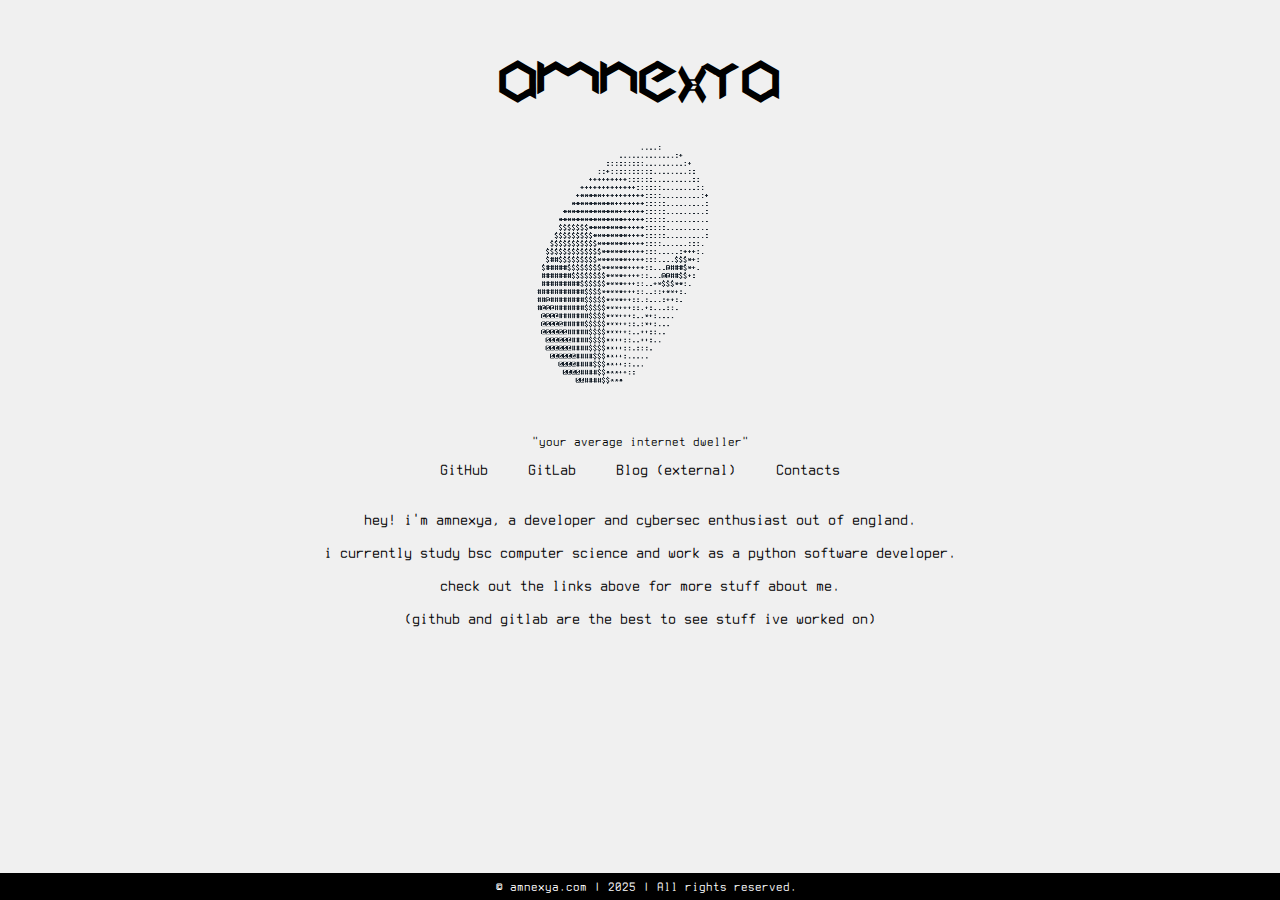
<file: index.html>
<!DOCTYPE html>
<html lang="en">
<head>
    <meta charset="UTF-8"/>
    <meta name="viewport" content="width=device-width, initial-scale=1.0"/>
    <meta name="description" content="amnexya.com"/>
    <meta name="keywords" content="amnexya, amnexya.com, amnexya website, amnexya blog, amnexya github, amnexya gitlab, amnexya contacts, amnexya dev"/>

    <link rel="icon" href="img/globe.ico"/>
    <link rel="stylesheet" href="style.css"/>
    <link rel="stylesheet" href="https://cdnjs.cloudflare.com/ajax/libs/animate.css/4.1.1/animate.min.css"/>

    <title>amnexya.com</title>
</head>
<body>
    <audio id="eurodancer" src="eurodancer.mp3"></audio>
    <div class="animate__animated animate__fadeIn animate__delay-1s">
        <h1 class="name">amnexya</h1>
        <img class="img" id="donut" src="img/donut.gif" alt="shitty ass browser not playing gifs" onClick="eurodancer()">
        <p class="subtext">"your average internet dweller"</p>
    </div>
    <div class="links animate__animated animate__fadeIn animate__delay-2s">
        <a class="links" href="https://github.com/amnexya">GitHub</a>
        <a class="links" href="https://gitlab.com/amnexya">GitLab</a>
        <a class="links" href="https://amnexya.dreamwidth.org">Blog (external)</a>
        <a class="links" href="#popup" id="popupLink">Contacts</a>
    </div>
    <br>
    <div class="links animate__animated animate__fadeIn animate__delay-3s">
        <p>hey! i'm amnexya, a developer and cybersec enthusiast out of england.</p>
        <p>i currently study bsc computer science and work as a python software developer.</p>
        <p>check out the links above for more stuff about me.</p>
        <p>(github and gitlab are the best to see stuff ive worked on)</p>
    </div>

    <div id="popup" class="modal animate__animated animate__fadeIn">
        <div class="modal-content">
            <span id="closeBtn" class="close-btn">&times;</span>
            <p class="subtext">For main email please send a request to one of the below.</p>
            <p class="subtext">amnexya@airmail.cc</p>
            <p class="subtext">shebang@national.shitposting.agency</p>
            <p class="subtext">@shebang0 [telegram]</p>
        </div>
    </div>

    <p class="footer animate__animated animate__fadeIn">&copy; amnexya.com | 2025 | All rights reserved.</p>
    <script src="script.js"></script>
    <script>
        function eurodancer() {
            if (document.getElementById('eurodancer').paused) {
                document.getElementById('eurodancer').play();
            } else {
                document.getElementById('eurodancer').pause();
            }
        }
    </script>
</body>
</html>
</file>
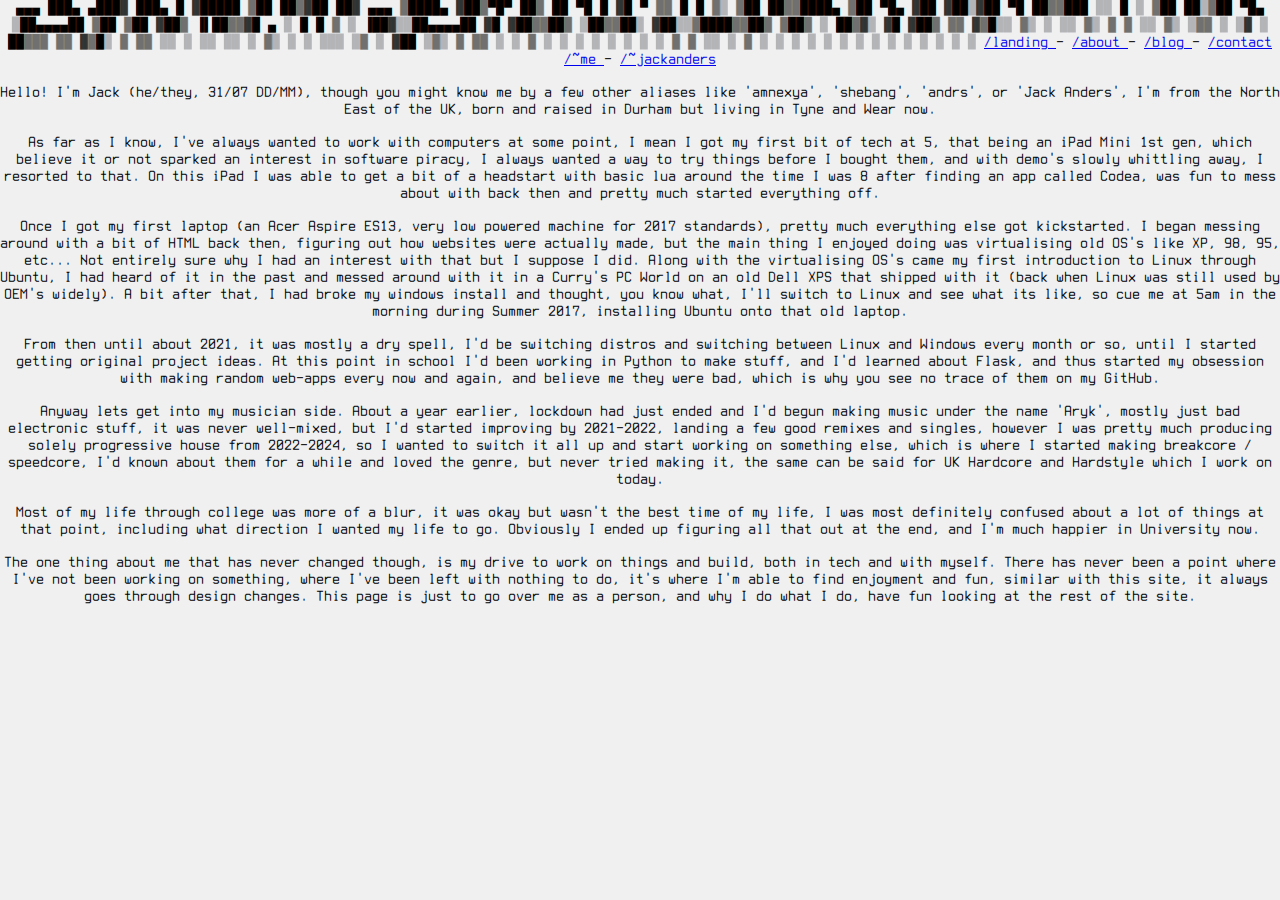
<file: about.html>
<!DOCTYPE html>
<html lang="en">
<head>
    <meta charset="UTF-8">
    <link rel="stylesheet" href="style.css">
    <title>amnexya</title>
</head>
<body>
    <span class="title">                                                                                                                                                                                                                                                                
 ▄▄▄       ███▄ ▄███▓ ███▄    █ ▓█████ ▒██   ██▒▓██   ██▓ ▄▄▄      
▒████▄    ▓██▒▀█▀ ██▒ ██ ▀█   █ ▓█   ▀ ▒▒ █ █ ▒░ ▒██  ██▒▒████▄    
▒██  ▀█▄  ▓██    ▓██░▓██  ▀█ ██▒▒███   ░░  █   ░  ▒██ ██░▒██  ▀█▄  
░██▄▄▄▄██ ▒██    ▒██ ▓██▒  ▐▌██▒▒▓█  ▄  ░ █ █ ▒   ░ ▐██▓░░██▄▄▄▄██ 
 ▓█   ▓██▒▒██▒   ░██▒▒██░   ▓██░░▒████▒▒██▒ ▒██▒  ░ ██▒▓░ ▓█   ▓██▒
 ▒▒   ▓▒█░░ ▒░   ░  ░░ ▒░   ▒ ▒ ░░ ▒░ ░▒▒ ░ ░▓ ░   ██▒▒▒  ▒▒   ▓▒█░
  ▒   ▒▒ ░░  ░      ░░ ░░   ░ ▒░ ░ ░  ░░░   ░▒ ░ ▓██ ░▒░   ▒   ▒▒ ░
  ░   ▒   ░      ░      ░   ░ ░    ░    ░    ░   ▒ ▒ ░░    ░   ▒   
      ░  ░       ░            ░    ░  ░ ░    ░   ░ ░           ░  ░
                                                 ░ ░               
    </span>
    <span><a href="landing.html" class="link"> /landing </a> - <a href="about.html" class="link"> /about </a> - <a href="blog.html" class="link"> /blog </a> - <a href="contact.html" class="link"> /contact </a></span>
    <br>
    <span><a href="~me" class="link"> /~me </a> - <a href="~jackanders" class="link"> /~jackanders </a> </span>

    <br>
    <div class="contain align_l">
        <p class="long-text">Hello! I'm Jack (he/they, 31/07 DD/MM), though you might know me by a few other aliases like 'amnexya', 'shebang', 'andrs', or 'Jack Anders',
           I'm from the North East of the UK, born and raised in Durham but living in Tyne and Wear now.
        </p>
        <p class="long-text">As far as I know, I've always wanted to work with computers at some point, I mean I got my first bit of tech at 5, that being an iPad Mini 1st gen, 
           which believe it or not sparked an interest in software piracy, I always wanted a way to try things before I bought them, and with demo's slowly
           whittling away, I resorted to that.
           On this iPad I was able to get a bit of a headstart with basic lua around the time I was 8 after finding an app called Codea, was fun to mess about
           with back then and pretty much started everything off.
        </p>
        <p class="long-text">Once I got my first laptop (an Acer Aspire ES13, very low powered machine for 2017 standards), pretty much everything else got kickstarted.
           I began messing around with a bit of HTML back then, figuring out how websites were actually made, but the main thing I enjoyed doing was
           virtualising old OS's like XP, 98, 95, etc... Not entirely sure why I had an interest with that but I suppose I did.
           Along with the virtualising OS's came my first introduction to Linux through Ubuntu, I had heard of it in the past and messed around with it
           in a Curry's PC World on an old Dell XPS that shipped with it (back when Linux was still used by OEM's widely).
           A bit after that, I had broke my windows install and thought, you know what, I'll switch to Linux and see what its like, so cue me at 5am in the 
           morning during Summer 2017, installing Ubuntu onto that old laptop.
        </p>
        <p class="long-text">From then until about 2021, it was mostly a dry spell, I'd be switching distros and switching between Linux and Windows every month or so, until 
           I started getting original project ideas. At this point in school I'd been working in Python to make stuff, and I'd learned about Flask, and thus
           started my obsession with making random web-apps every now and again, and believe me they were bad, which is why you see no trace of them on my GitHub.   
        </p>
        <p class="long-text">Anyway lets get into my musician side. About a year earlier, lockdown had just ended and I'd begun making music under the name 'Aryk', mostly just bad 
           electronic stuff, it was never well-mixed, but I'd started improving by 2021-2022, landing a few good remixes and singles, however I was pretty much 
           producing solely progressive house from 2022-2024, so I wanted to switch it all up and start working on something else, which is where I started 
           making breakcore / speedcore, I'd known about them for a while and loved the genre, but never tried making it, the same can be said for UK Hardcore
           and Hardstyle which I work on today.
        </p>
        <p class="long-text">Most of my life through college was more of a blur, it was okay but wasn't the best time of my life, I was most definitely confused about a lot of
           things at that point, including what direction I wanted my life to go. Obviously I ended up figuring all that out at the end, and I'm much happier
           in University now.
        </p>
        <p class="long-text">The one thing about me that has never changed though, is my drive to work on things and build, both in tech and with myself.
           There has never been a point where I've not been working on something, where I've been left with nothing to do, it's where I'm able to find
           enjoyment and fun, similar with this site, it always goes through design changes. This page is just to go over me as a person, and why I do 
           what I do, have fun looking at the rest of the site.
        </p>
    </div>
</body>
</html>
</file>
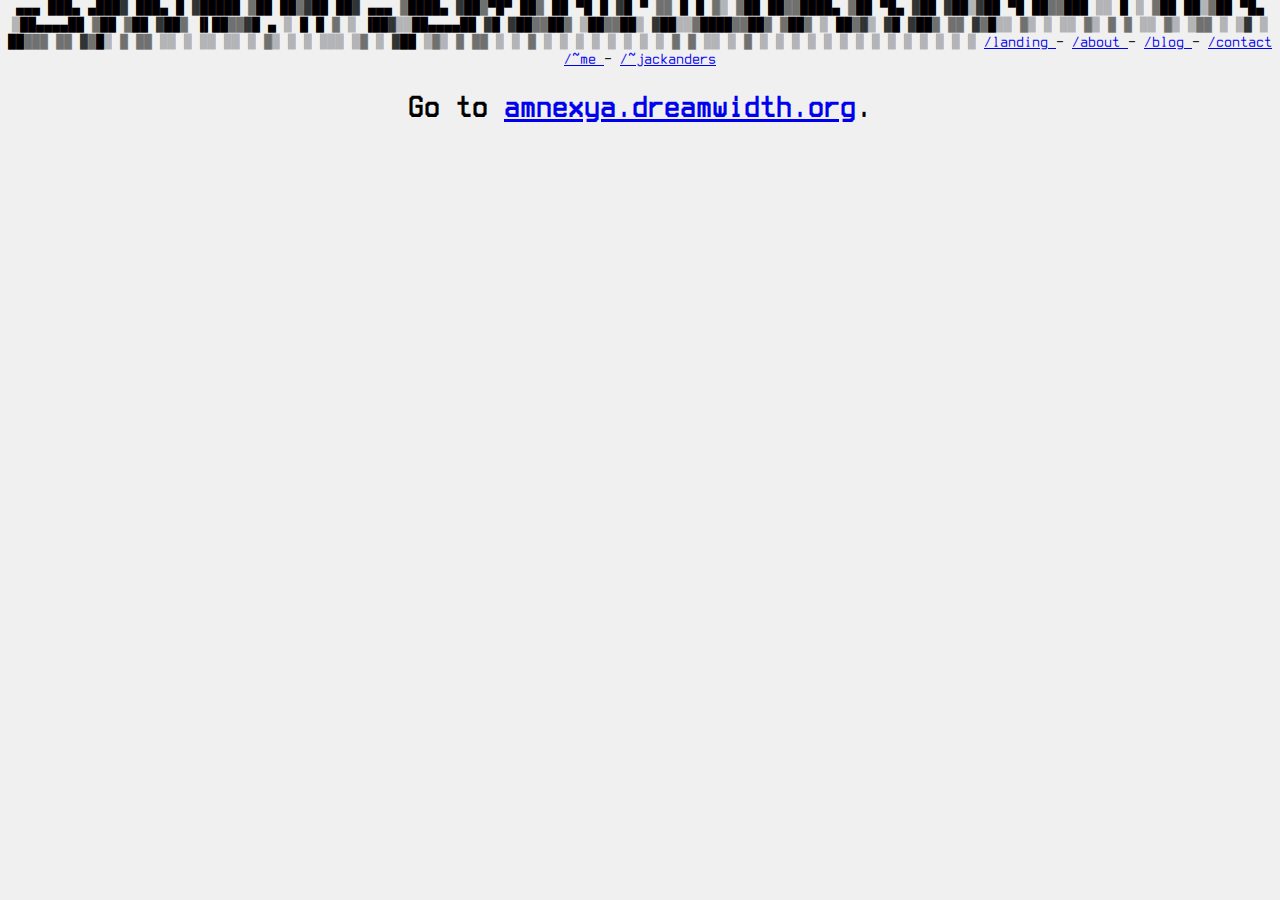
<file: blog.html>
<!DOCTYPE html>
<html lang="en">
<head>
    <meta charset="UTF-8">
    <link rel="stylesheet" href="style.css">
    <title>amnexya</title>
</head>
<body>
    <span class="title">                                                                                                                                                                                                                                                                
 ▄▄▄       ███▄ ▄███▓ ███▄    █ ▓█████ ▒██   ██▒▓██   ██▓ ▄▄▄      
▒████▄    ▓██▒▀█▀ ██▒ ██ ▀█   █ ▓█   ▀ ▒▒ █ █ ▒░ ▒██  ██▒▒████▄    
▒██  ▀█▄  ▓██    ▓██░▓██  ▀█ ██▒▒███   ░░  █   ░  ▒██ ██░▒██  ▀█▄  
░██▄▄▄▄██ ▒██    ▒██ ▓██▒  ▐▌██▒▒▓█  ▄  ░ █ █ ▒   ░ ▐██▓░░██▄▄▄▄██ 
 ▓█   ▓██▒▒██▒   ░██▒▒██░   ▓██░░▒████▒▒██▒ ▒██▒  ░ ██▒▓░ ▓█   ▓██▒
 ▒▒   ▓▒█░░ ▒░   ░  ░░ ▒░   ▒ ▒ ░░ ▒░ ░▒▒ ░ ░▓ ░   ██▒▒▒  ▒▒   ▓▒█░
  ▒   ▒▒ ░░  ░      ░░ ░░   ░ ▒░ ░ ░  ░░░   ░▒ ░ ▓██ ░▒░   ▒   ▒▒ ░
  ░   ▒   ░      ░      ░   ░ ░    ░    ░    ░   ▒ ▒ ░░    ░   ▒   
      ░  ░       ░            ░    ░  ░ ░    ░   ░ ░           ░  ░
                                                 ░ ░               
    </span>
    <span><a href="landing.html" class="link"> /landing </a> - <a href="about.html" class="link"> /about </a> - <a href="blog.html" class="link"> /blog </a> - <a href="contact.html" class="link"> /contact </a></span>
    <br>
    <span><a href="~me" class="link"> /~me </a> - <a href="~jackanders" class="link"> /~jackanders </a> </span>

    <br>
    <div class="contain align_l">
        <h1>Go to <a href="https://amnexya.dreamwidth.org">amnexya.dreamwidth.org</a>.</h1>
    </div>
</body>
</html>
</file>
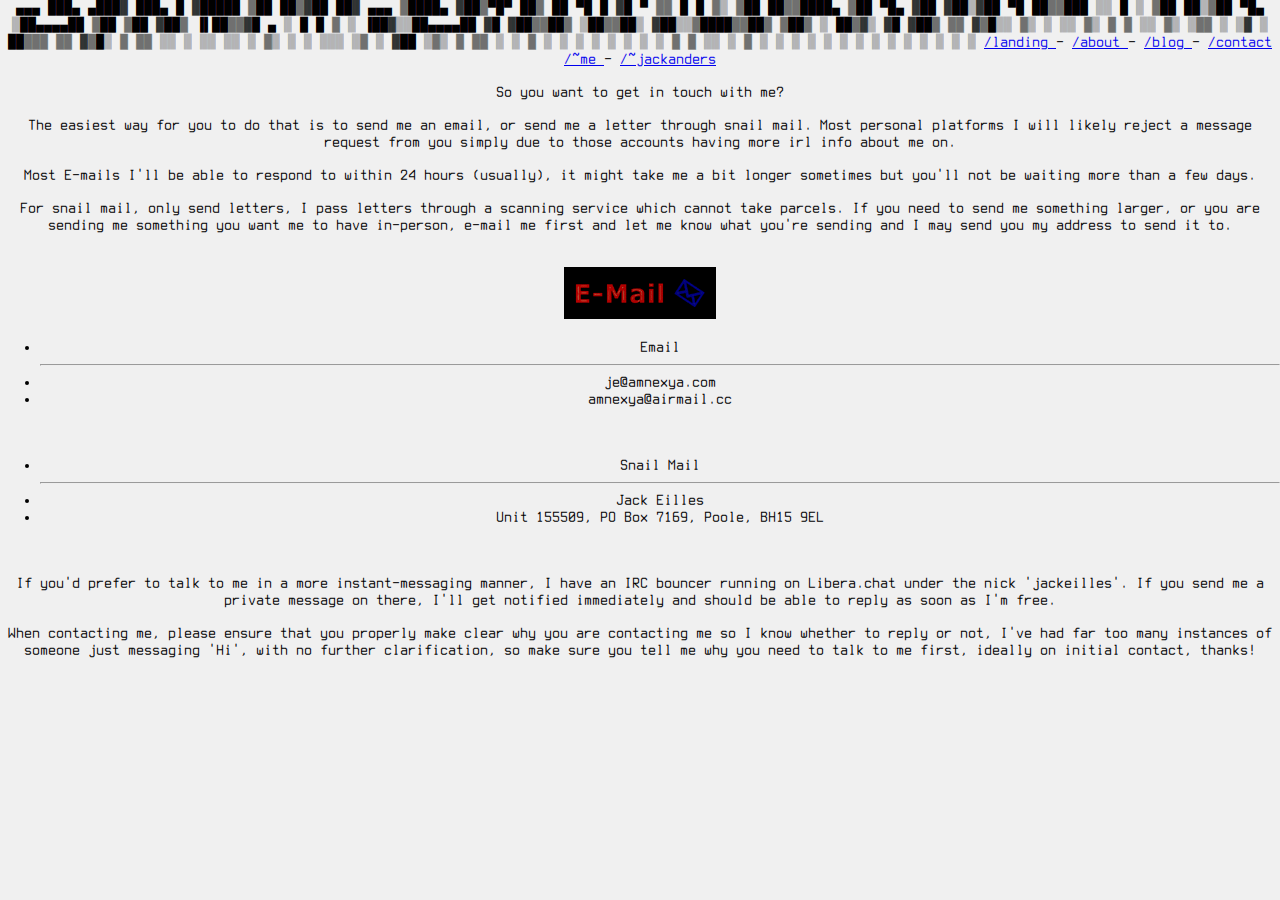
<file: contact.html>
<!DOCTYPE html>
<html lang="en">
<head>
    <meta charset="UTF-8">
    <link rel="stylesheet" href="style.css">
    <title>amnexya</title>
</head>
<body>
    <span class="title">                                                                                                                                                                                                                                                                
 ▄▄▄       ███▄ ▄███▓ ███▄    █ ▓█████ ▒██   ██▒▓██   ██▓ ▄▄▄      
▒████▄    ▓██▒▀█▀ ██▒ ██ ▀█   █ ▓█   ▀ ▒▒ █ █ ▒░ ▒██  ██▒▒████▄    
▒██  ▀█▄  ▓██    ▓██░▓██  ▀█ ██▒▒███   ░░  █   ░  ▒██ ██░▒██  ▀█▄  
░██▄▄▄▄██ ▒██    ▒██ ▓██▒  ▐▌██▒▒▓█  ▄  ░ █ █ ▒   ░ ▐██▓░░██▄▄▄▄██ 
 ▓█   ▓██▒▒██▒   ░██▒▒██░   ▓██░░▒████▒▒██▒ ▒██▒  ░ ██▒▓░ ▓█   ▓██▒
 ▒▒   ▓▒█░░ ▒░   ░  ░░ ▒░   ▒ ▒ ░░ ▒░ ░▒▒ ░ ░▓ ░   ██▒▒▒  ▒▒   ▓▒█░
  ▒   ▒▒ ░░  ░      ░░ ░░   ░ ▒░ ░ ░  ░░░   ░▒ ░ ▓██ ░▒░   ▒   ▒▒ ░
  ░   ▒   ░      ░      ░   ░ ░    ░    ░    ░   ▒ ▒ ░░    ░   ▒   
      ░  ░       ░            ░    ░  ░ ░    ░   ░ ░           ░  ░
                                                 ░ ░               
    </span>
    <span><a href="landing.html" class="link"> /landing </a> - <a href="about.html" class="link"> /about </a> - <a href="blog.html" class="link"> /blog </a> - <a href="contact.html" class="link"> /contact </a></span>
    <br>
    <span><a href="~me" class="link"> /~me </a> - <a href="~jackanders" class="link"> /~jackanders </a> </span>

    <br>
    <div class="contain align_l">
        <p>So you want to get in touch with me?</p>
        <p>The easiest way for you to do that is to send me an email, or send me a letter through snail mail. Most personal platforms I will likely reject
           a message request from you simply due to those accounts having more irl info about me on.
        </p>
        <p>Most E-mails I'll be able to respond to within 24 hours (usually), it might take me a bit longer sometimes but you'll not be waiting more than
           a few days.
        </p>
        <p>For snail mail, only send letters, I pass letters through a scanning service which cannot take parcels. If you need to send me something larger,
           or you are sending me something you want me to have in-person, e-mail me first and let me know what you're sending and I may send you my address to send it to.
        </p>
        <br>
        <img src="img/mail.gif" alt="mail">
        <ul>
            <li>Email</li>
            <hr>
            <li>je@amnexya.com</li>
            <li>amnexya@airmail.cc</li>
        </ul>
        <br>
        <ul>
            <li>Snail Mail</li>
            <hr>
            <li>Jack Eilles</li>
            <li>Unit 155509, PO Box 7169, Poole, BH15 9EL</li>
        </ul>
        <br>
        <p>If you'd prefer to talk to me in a more instant-messaging manner, I have an IRC bouncer running on Libera.chat under the nick 'jackeilles'.
           If you send me a private message on there, I'll get notified immediately and should be able to reply as soon as I'm free.
        </p>
        <p>When contacting me, please ensure that you properly make clear why you are contacting me so I know whether to reply or not, I've had far too many
           instances of someone just messaging 'Hi', with no further clarification, so make sure you tell me why you need to talk to me first, ideally on initial
           contact, thanks!
        </p>
    </div>
</body>
</html>
</file>
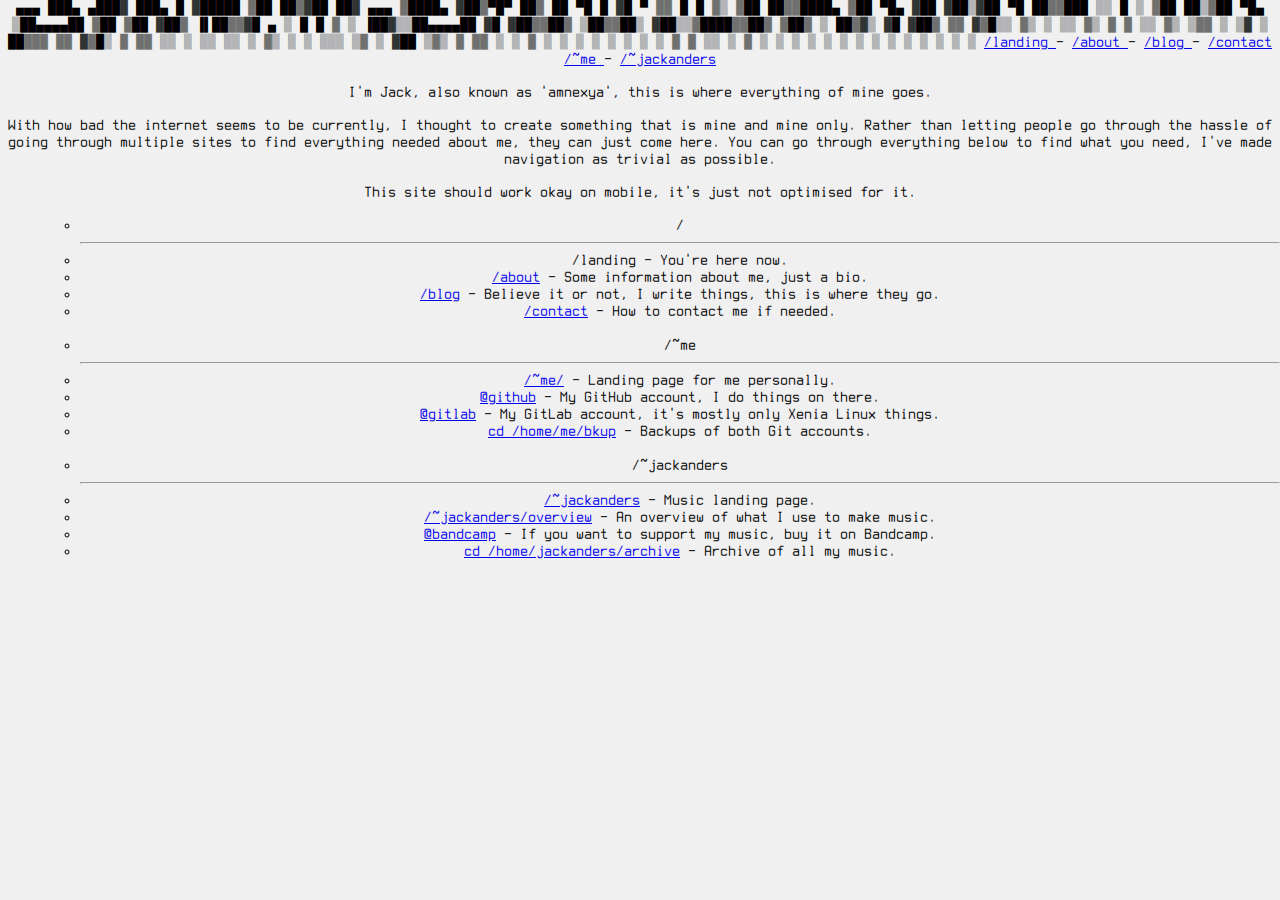
<file: landing.html>
<!DOCTYPE html>
<html lang="en">
<head>
    <meta charset="UTF-8">
    <link rel="stylesheet" href="style.css">
    <title>amnexya</title>
</head>
<body>
    <span class="title">                                                                                                                                                                                                                                                                
 ▄▄▄       ███▄ ▄███▓ ███▄    █ ▓█████ ▒██   ██▒▓██   ██▓ ▄▄▄      
▒████▄    ▓██▒▀█▀ ██▒ ██ ▀█   █ ▓█   ▀ ▒▒ █ █ ▒░ ▒██  ██▒▒████▄    
▒██  ▀█▄  ▓██    ▓██░▓██  ▀█ ██▒▒███   ░░  █   ░  ▒██ ██░▒██  ▀█▄  
░██▄▄▄▄██ ▒██    ▒██ ▓██▒  ▐▌██▒▒▓█  ▄  ░ █ █ ▒   ░ ▐██▓░░██▄▄▄▄██ 
 ▓█   ▓██▒▒██▒   ░██▒▒██░   ▓██░░▒████▒▒██▒ ▒██▒  ░ ██▒▓░ ▓█   ▓██▒
 ▒▒   ▓▒█░░ ▒░   ░  ░░ ▒░   ▒ ▒ ░░ ▒░ ░▒▒ ░ ░▓ ░   ██▒▒▒  ▒▒   ▓▒█░
  ▒   ▒▒ ░░  ░      ░░ ░░   ░ ▒░ ░ ░  ░░░   ░▒ ░ ▓██ ░▒░   ▒   ▒▒ ░
  ░   ▒   ░      ░      ░   ░ ░    ░    ░    ░   ▒ ▒ ░░    ░   ▒   
      ░  ░       ░            ░    ░  ░ ░    ░   ░ ░           ░  ░
                                                 ░ ░               
    </span>
    <span><a href="landing.html" class="link"> /landing </a> - <a href="about.html" class="link"> /about </a> - <a href="blog.html" class="link"> /blog </a> - <a href="contact.html" class="link"> /contact </a></span>
    <br>
    <span><a href="~me.html" class="link"> /~me </a> - <a href="~jackanders.html" class="link"> /~jackanders </a> </span>

    <br>
    <div class="contain">
        <p>I'm Jack, also known as 'amnexya', this is where everything of mine goes.</p>
        <p>
        With how bad the internet seems to be currently, I thought to create something that is mine and mine only.
        Rather than letting people go through the hassle of going through multiple sites to find everything needed about me, they can just come here.
        You can go through everything below to find what you need, I've made navigation as trivial as possible.
        </p>
        <p>This site should work okay on mobile, it's just not optimised for it.</p>
    </div>

    <div class="contain-left">
        <ul>
            <ul>
                <li> / </li>
                <hr>
                <li><span class="link">/landing</span> - You're here now.</li>
                <li><a href="about.html" class="link">/about</a> - Some information about me, just a bio.</li>
                <li><a href="blog.html" class="link">/blog</a> - Believe it or not, I write things, this is where they go.</li>
                <li><a href="contact.html" class="link">/contact</a> - How to contact me if needed.</li>
            </ul>
            <br>
            <ul>
                <li> /~me </li>
                <hr>
                <li><a href="~me.html" class="link">/~me/</a> - Landing page for me personally.</li>
                <li><a href="https://github.com/amnexya" class="link">@github</a> - My GitHub account, I do things on there.</li>
                <li><a href="https://gitlab.com/amnexya" class="link">@gitlab</a> - My GitLab account, it's mostly only Xenia Linux things.</li>
                <li><a href="~me/bkup.html" class="link">cd /home/me/bkup</a> - Backups of both Git accounts.</li>
            </ul>
            <br>
            <ul>
                <li> /~jackanders </li>
                <hr>
                <li><a href="~jackanders.html" class="link">/~jackanders</a> - Music landing page.</li>
                <li><a href="~jackanders/" class="link">/~jackanders/overview</a> - An overview of what I use to make music.</li>
                <li><a href="https://jackanders.bandcamp.com" class="link">@bandcamp</a> - If you want to support my music, buy it on Bandcamp.</li>
                <li><a href="~jackanders/archive.html" class="link">cd /home/jackanders/archive</a> - Archive of all my music.</li>
            </ul>
        </ul>
    </div>
</body>
</html>
</file>
<file: style.css>
@font-face {
    font-family: 'Terminus';
    src: url('ttf/TerminusTTFWindows.ttf') format('truetype');
}

@font-face {
    font-family: 'Cubic';
    src: url('ttf/cubic.ttf') format('truetype');
}

body {
    background-color: #f0f0f0;
    font-family: 'Terminus', monospace;
    margin: 0;
    padding: 0;
    text-align: center;
}

.name {
    font-family: 'Cubic', sans-serif;
    font-size: 3em;
    font-weight: bold;
    margin: 2vw 0 0 0;
    padding: 0;
}

.img {
    display: block;
    margin: 0 auto;
    width: 25vw;
}

.subtext {
    font-size: 0.8em;
    margin: 0;
    padding: 0;
}

.links {
    font-size: 1em;
    margin: 1vw 0 0 0;
    padding: 0;
    color: #000;
}

.links a {
    text-decoration: none;
    color: #000;
    padding: 0.5em;
    margin: 0.5em;
}

.footer {
    /* stick at bottom of page */
    display: flex;
    justify-content: center;    
    align-items: center;
    position: fixed;
    bottom: 0;
    width: 100%;
    background-color: #000;
    color: #fff;
    font-size: 0.8em;
    padding: 0.5em;
    margin: 0;
}

.modal {
    display: none; 
    position: fixed;
    z-index: 1;
    left: 50%;
    top: 50%;
    transform: translate(-50%, -50%);
    width: 300px;
    height: 200px;
    background-color: #c0c0c0;
    border: 2px solid #000000; 
    box-shadow: 0 0 10px rgba(0, 0, 0, 0.5); 
    border-radius: 2px;
    padding: 0;
}


.modal-content {
    background-color: #FFF; 
    padding: 0;
    border: 2px solid #000000; 
    height: 100%;
    width: 100%;
    position: relative;
}


.modal-content::before {
    content: "Contacts";
    background-color: #000000; 
    color: white;
    font-weight: bold;
    padding: 3px;
    display: block;
    font-family: 'Terminus', monospace;
    font-size: 14px;
    text-transform: uppercase;
    border-bottom: 2px solid #000000;
}


.close-btn {
    position: absolute;
    top: 2px;
    right: 5px;
    background-color: #000000; 
    padding: 0 6px;
    cursor: pointer;
    font-size: 16px;
    color: white;
    font-family: 'Terminus', monospace;
    font-weight: bold;
    border-radius: 3px;
}

.close-btn:hover {
    background-color: #000000;
    color: white;
}

.modal-content h2,
.modal-content p {
    font-family: 'Terminus', monospace;
    font-size: 12px;
    color: black;
    margin: 15px;
}
</file>
